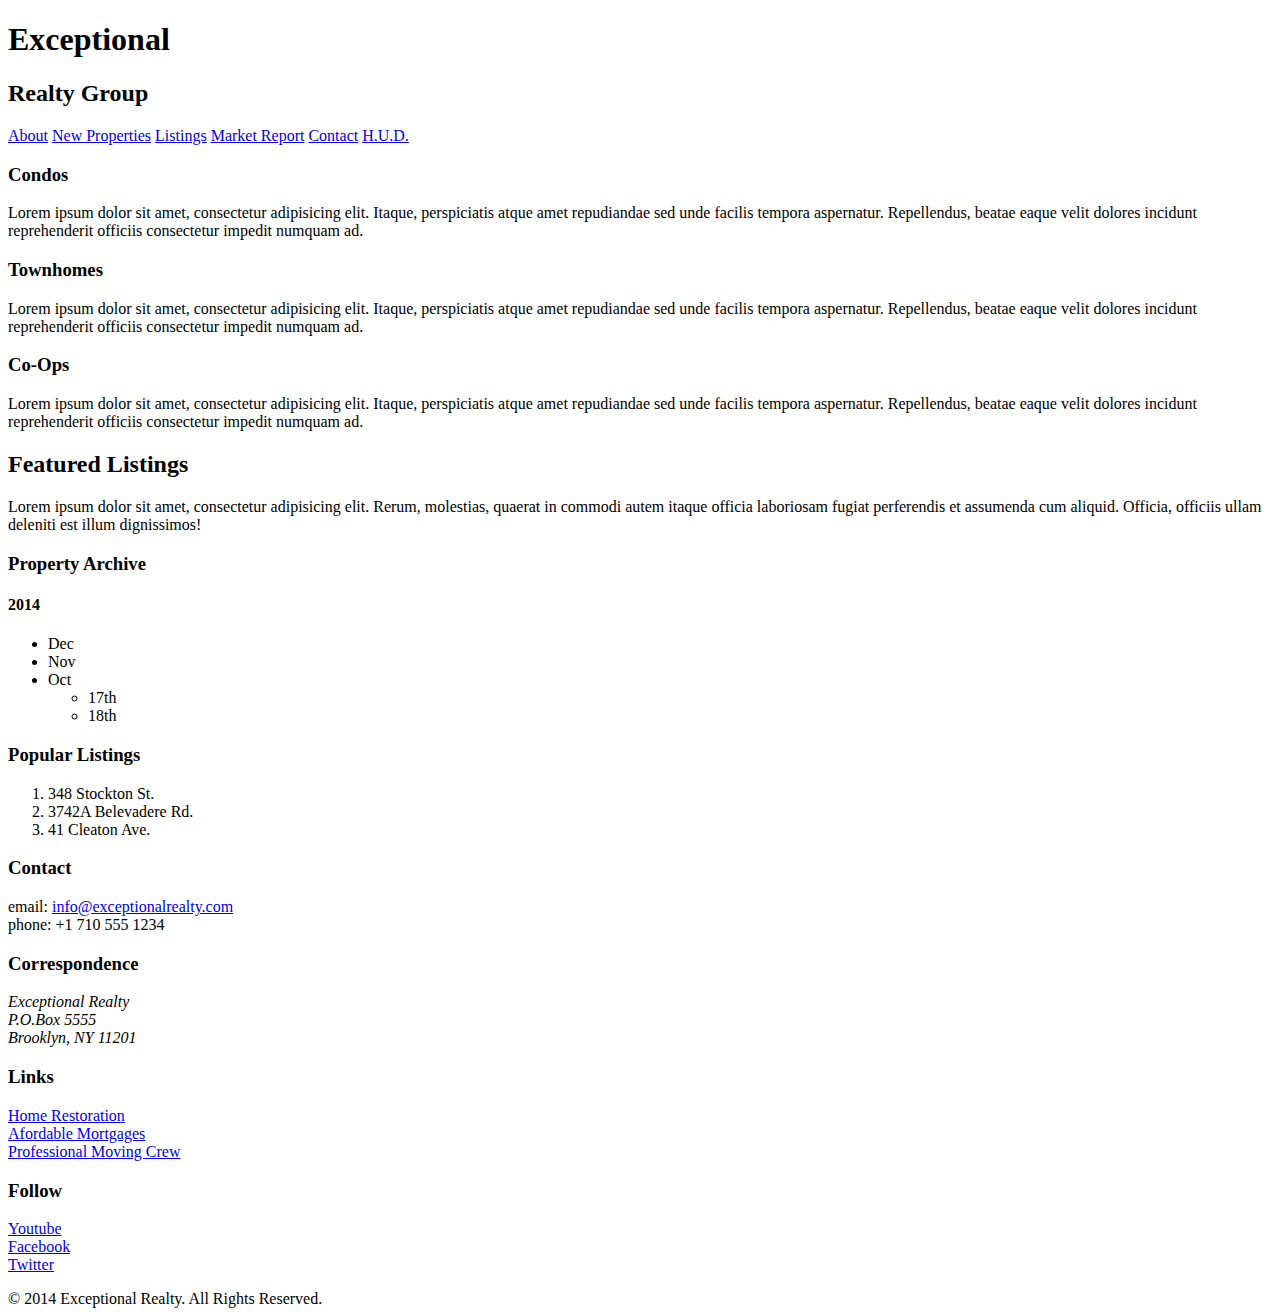
<file: real-estate-listings.html>
<!doctype html>
<html lang="en">
<head>
  <meta charset="UTF-8">
  <title>Exceptional Realty Group - Luxury Homes - Listings</title>
</head>
<body>
  <header>
    <div id="logo">
      <h1>Exceptional</h1>
      <h2 class="milk-text">Realty Group</h2>
    </div>

    <nav>
      <a href="index.html">About</a> <a href="new-properties.html">New Properties</a> <a href="real-estate-listings.html">Listings</a> <a href="market-report.html">Market Report</a> <a href="contact.html">Contact</a> <a href="http://hud.gov" target="_blank">H.U.D.</a>
    </nav>
  </header>

  <section>
    <h3>Condos</h3>
    <p>Lorem ipsum dolor sit amet, consectetur adipisicing elit. Itaque, perspiciatis atque amet repudiandae sed unde facilis tempora aspernatur. Repellendus, beatae eaque velit dolores incidunt reprehenderit officiis consectetur impedit numquam ad.</p>
  </section>

  <section>
    <h3>Townhomes</h3>
    <p>Lorem ipsum dolor sit amet, consectetur adipisicing elit. Itaque, perspiciatis atque amet repudiandae sed unde facilis tempora aspernatur. Repellendus, beatae eaque velit dolores incidunt reprehenderit officiis consectetur impedit numquam ad.</p>
  </section>

  <section>
    <h3>Co-Ops</h3>
    <p>Lorem ipsum dolor sit amet, consectetur adipisicing elit. Itaque, perspiciatis atque amet repudiandae sed unde facilis tempora aspernatur. Repellendus, beatae eaque velit dolores incidunt reprehenderit officiis consectetur impedit numquam ad.</p>
  </section>

  <h2>Featured Listings</h2>

  <section>
    <p>Lorem ipsum dolor sit amet, consectetur adipisicing elit. Rerum, molestias, quaerat in commodi autem itaque officia laboriosam fugiat perferendis et assumenda cum aliquid. Officia, officiis ullam deleniti est illum dignissimos!</p>
  </section>

  <section>
    <h3>Property Archive</h3>
    <h4>2014</h4>
    <!-- unordered list -->
    <ul>
      <li>Dec</li>
      <li>Nov</li>
      <li>Oct
        <ul>
          <li>17th</li>
          <li>18th</li>
        </ul>
      </li>
    </ul>
  <section>

  <section>
    <h3>Popular Listings</h3>
    <!-- ordered list -->
    <ol>
      <li>348 Stockton St.</li>
      <li>3742A Belevadere Rd.</li>
      <li>41 Cleaton Ave.</li>
    </ol>
  </section>

  <section id="details">
      <div>
        <h3>Contact</h3>
        <p>
          email: <a href="mailto:info@exceptionalrealty.com">info@exceptionalrealty.com</a><br>
          phone: +1 710 555 1234
        </p>
        <h3>Correspondence</h3>
        <address>
          Exceptional Realty<br>
          P.O.Box 5555<br>
          Brooklyn, NY 11201
        </address>
      </div>

      <div>
        <h3>Links</h3>
        <p>
          <a href="#" target="_blank">Home Restoration</a><br>
          <a href="#" target="_blank">Afordable Mortgages</a><br>
          <a href="#" target="_blank">Professional Moving Crew</a>
        </p>
      </div>

      <div>
        <h3>Follow</h3>
        <p>
          <a href="#" target="_blank">Youtube</a><br>
          <a href="#" target="_blank">Facebook</a><br>
          <a href="#" target="_blank">Twitter</a>
        </p>
      </div>
    </section>

    <footer>
      &copy; 2014 Exceptional Realty. All Rights Reserved.
    </footer>

</body>
</html>
</file>
